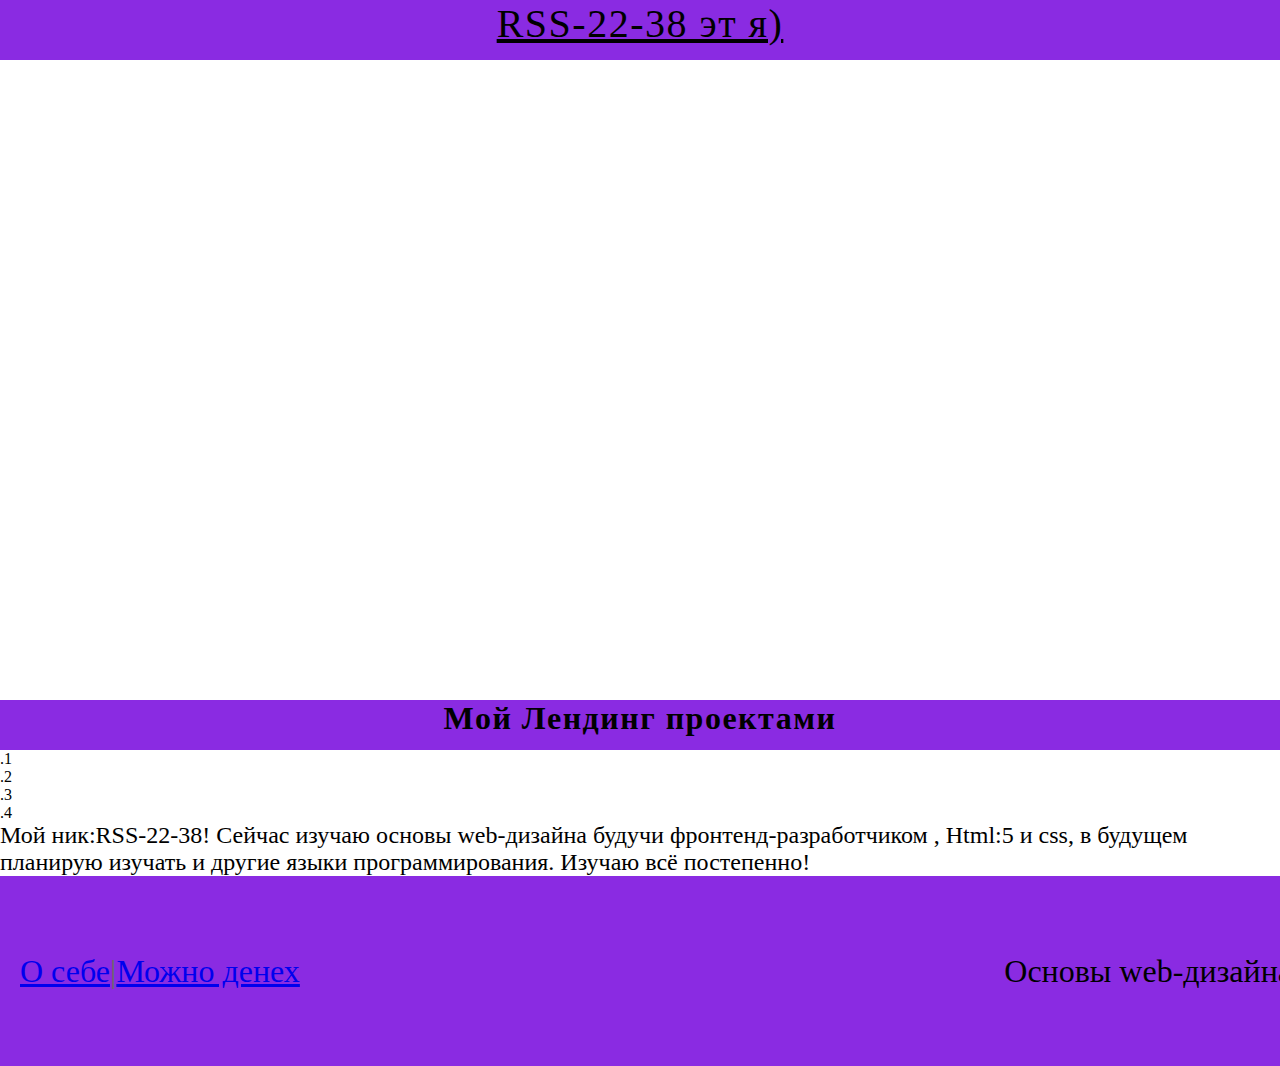
<file: index.html>
<!DOCTYPE html>
<html >
<head>
    <meta charset="UTF-8">
    <meta http-equiv="X-UA-Compatible" content="IE=edge">
    <meta name="viewport" content="width=device-width, initial-scale=1.0">
    <title>My-Landing</title>
    <link rel="stylesheet" href="css/main.css">
</head >
<body>
    <div class="nickName" >
        <P class="nickNameText">RSS-22-38 эт я)</P>
    </div>
    <p>
        <div class="first" ></div>
    </p>
    <div class="nameTag">
        <h1>Мой Лендинг проектами</h1>
    </div>
    <p>.1</p>
    <p>.2</p>
    <p>.3</p>
    <p>.4</p>
    <div class="nameText">
<p> Мой ник:RSS-22-38! Сейчас изучаю основы web-дизайна будучи фронтенд-разработчиком , Html:5 и css, 
    в будущем планирую изучать и другие языки программирования. Изучаю всё постепенно!  </p>
    </div>
    <div class="lastNameText">
        <p>
        Основы web-дизайна.
    </p>
    <div class="LastNameMail">
        <a  href="html.2/Index.html" target="_self" title="О себе">О себе</a><span>|</span><a href="html.3/index.html" target="_self" title="Киньте денех на герыч)">Можно денех</a>
        
           </div>
    </div>
</body>
</html>
</file>
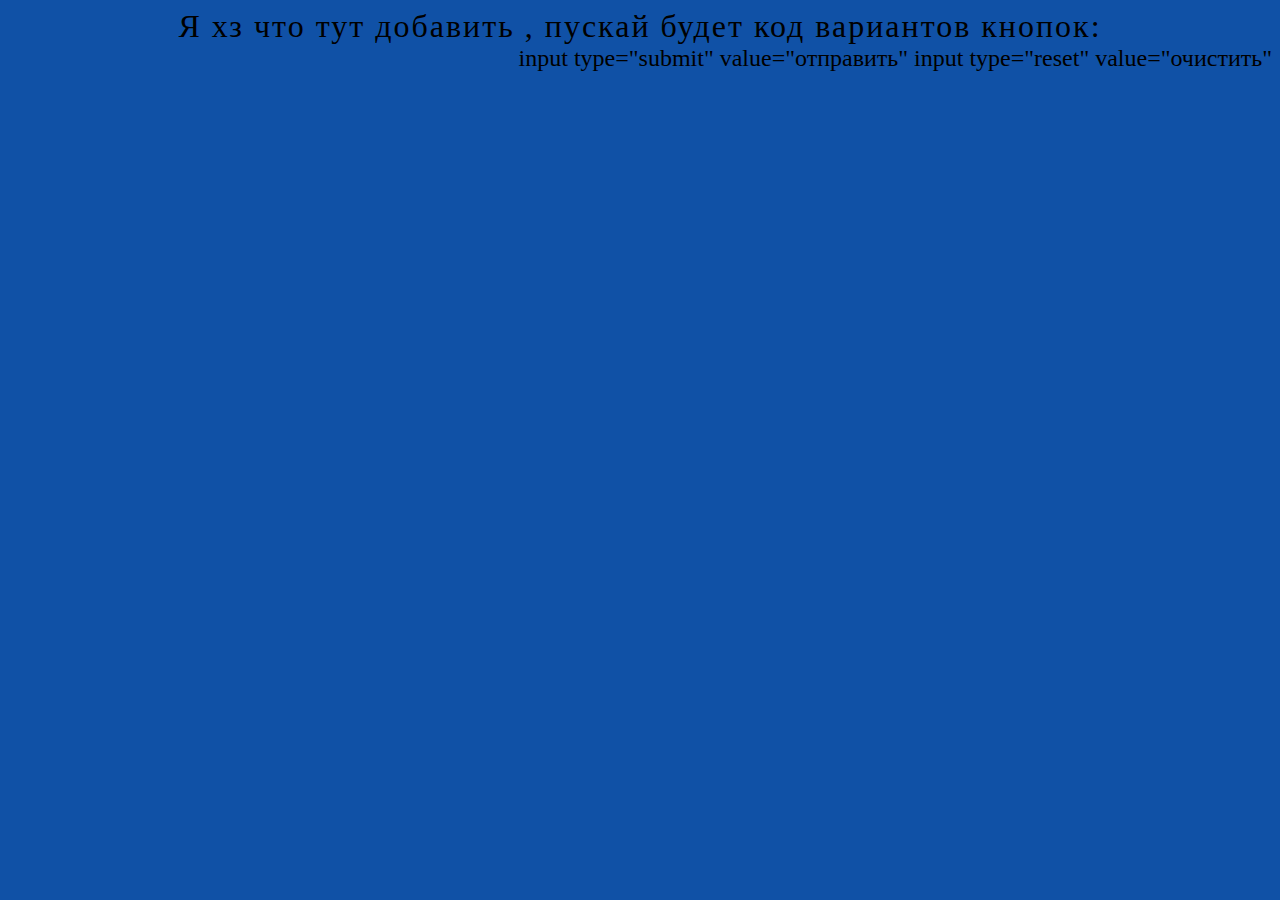
<file: html.2/Index.html>
<!DOCTYPE html>
<html lang="en">
<head>
    <meta charset="UTF-8">
    <meta http-equiv="X-UA-Compatible" content="IE=edge">
    <meta name="viewport" content="width=device-width, initial-scale=1.0">
    <title>О себе</title>
    <link rel="stylesheet" href="css2/main2.css">
</head>
<body>
   <div class="mainLoad">
    Я хз что тут добавить , пускай будет код вариантов кнопок:
</div>
      <div class="mainNameLoad">
            input type="submit" value="отправить"
              input type="reset" value="очистить"
        
    </div>
    
</body>
</html>
</file>
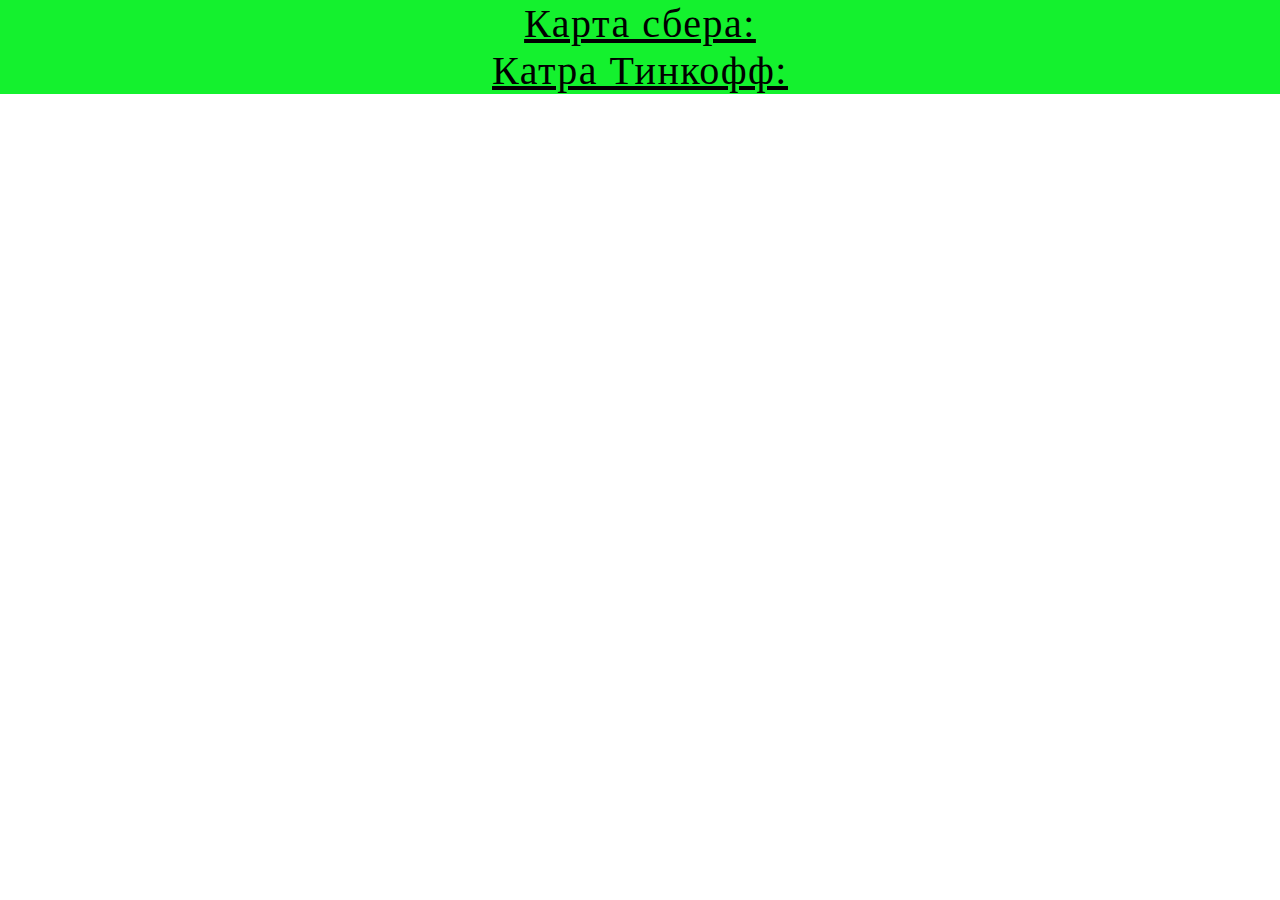
<file: html.3/index.html>
<!DOCTYPE html>
<html lang="en">
<head>
    <meta charset="UTF-8">
    <meta http-equiv="X-UA-Compatible" content="IE=edge">
    <meta name="viewport" content="width=device-width, initial-scale=1.0">
    <title>Киньте на покушать в уник )</title>
    <link rel="stylesheet" href="css3/main3.css">
</head>
<body>
   <div class="lastAfterBankText">
    <p>Карта сбера:</p>
    <p>Катра Тинкофф:</p>
   </div> 
    
</body>
</html>
</file>
<file: css/main.css>
*{
    margin: 0;
    padding: 0;
  }
.first{
    background: fixed url(https://pic.rutubelist.ru/video/a5/c8/a5c8f05b9863a3a33292b03e06892cf1.jpg)
     ;
    background-size: cover;
    height:40em;
  }
  body{
    background-color: rgb(255, 255, 255);
    font-family: 'Sansita Swashed', cursive;
  }

  @import url('https://fonts.googleapis.com/css2?family=Sansita+Swashed&display=swap');
  .nickName{
    height: 60px;
    background-color: blueviolet;
    text-align: center;
color: rgb(0, 0, 0);
font-size: 40px;
letter-spacing: 1.5px;
text-decoration-line: underline ;

  }
  .nameTag{
    text-align: center;
    color: rgb(0, 0, 0);
    letter-spacing: 1.5px;
    height: 50px;
    background-color: blueviolet;

  }
  .nameText{
    color: rgb(0, 0, 0) ;
    font-size: x-large;
 }
 .lastNameText{
  display: flex;
  height: 150px ;
  align-items: center;
  justify-content: space-between;
  background-color: blueviolet;
  font-size: xx-large;
  padding: 20px;
}
@font-face{
  font-family: "Times-New-Roman";
  src: url("файлСоШрифтами.woff") format("woff");
  src: url("файлСоШрифтами.woff2") format("woff2");
 }
 .LastNameMail{
  text-align: left;
  color: dimgray;
  text-decoration-line: underline;
 }
 .lastNameText{
  display: flex;
  height: 150px ;
  /* выравнивание по верртикали */
  align-items: center; 
  /* выравнивание по горризонтали */
  justify-content: space-between;
  flex-direction: row-reverse;
  /* flex-wrap: wrap-reverse; */
  background-color: blueviolet;
  font-size: xx-large;
  padding: 20px;
  width: 100%;
 }
</file>
<file: html.2/css2/main2.css>
body{
    background-color: rgb(16, 81, 166);
    font-family: 'Sansita Swashed', cursive;
}
@import url('https://fonts.googleapis.com/css2?family=Sansita+Swashed&display=swap');
.mainLoad{
    font-size: xx-large;
    text-align: center;
    letter-spacing: 2px;

}
.mainNameLoad{
    text-align: right ;
    font-size: x-large;
}
</file>
<file: html.3/css3/main3.css>
*{
    margin: 0%;
    padding: 0%;
}
.lastAfterBankText{
    background-color: rgb(20, 241, 46);
    font-family: 'Sansita Swashed', cursive;
    text-align: center;
    color: rgb(0, 0, 0);
    font-size: 40px;
    letter-spacing: 1.5px;
    text-decoration-line: underline
}
@import url('https://fonts.googleapis.com/css2?family=Sansita+Swashed&display=swap');
</file>
